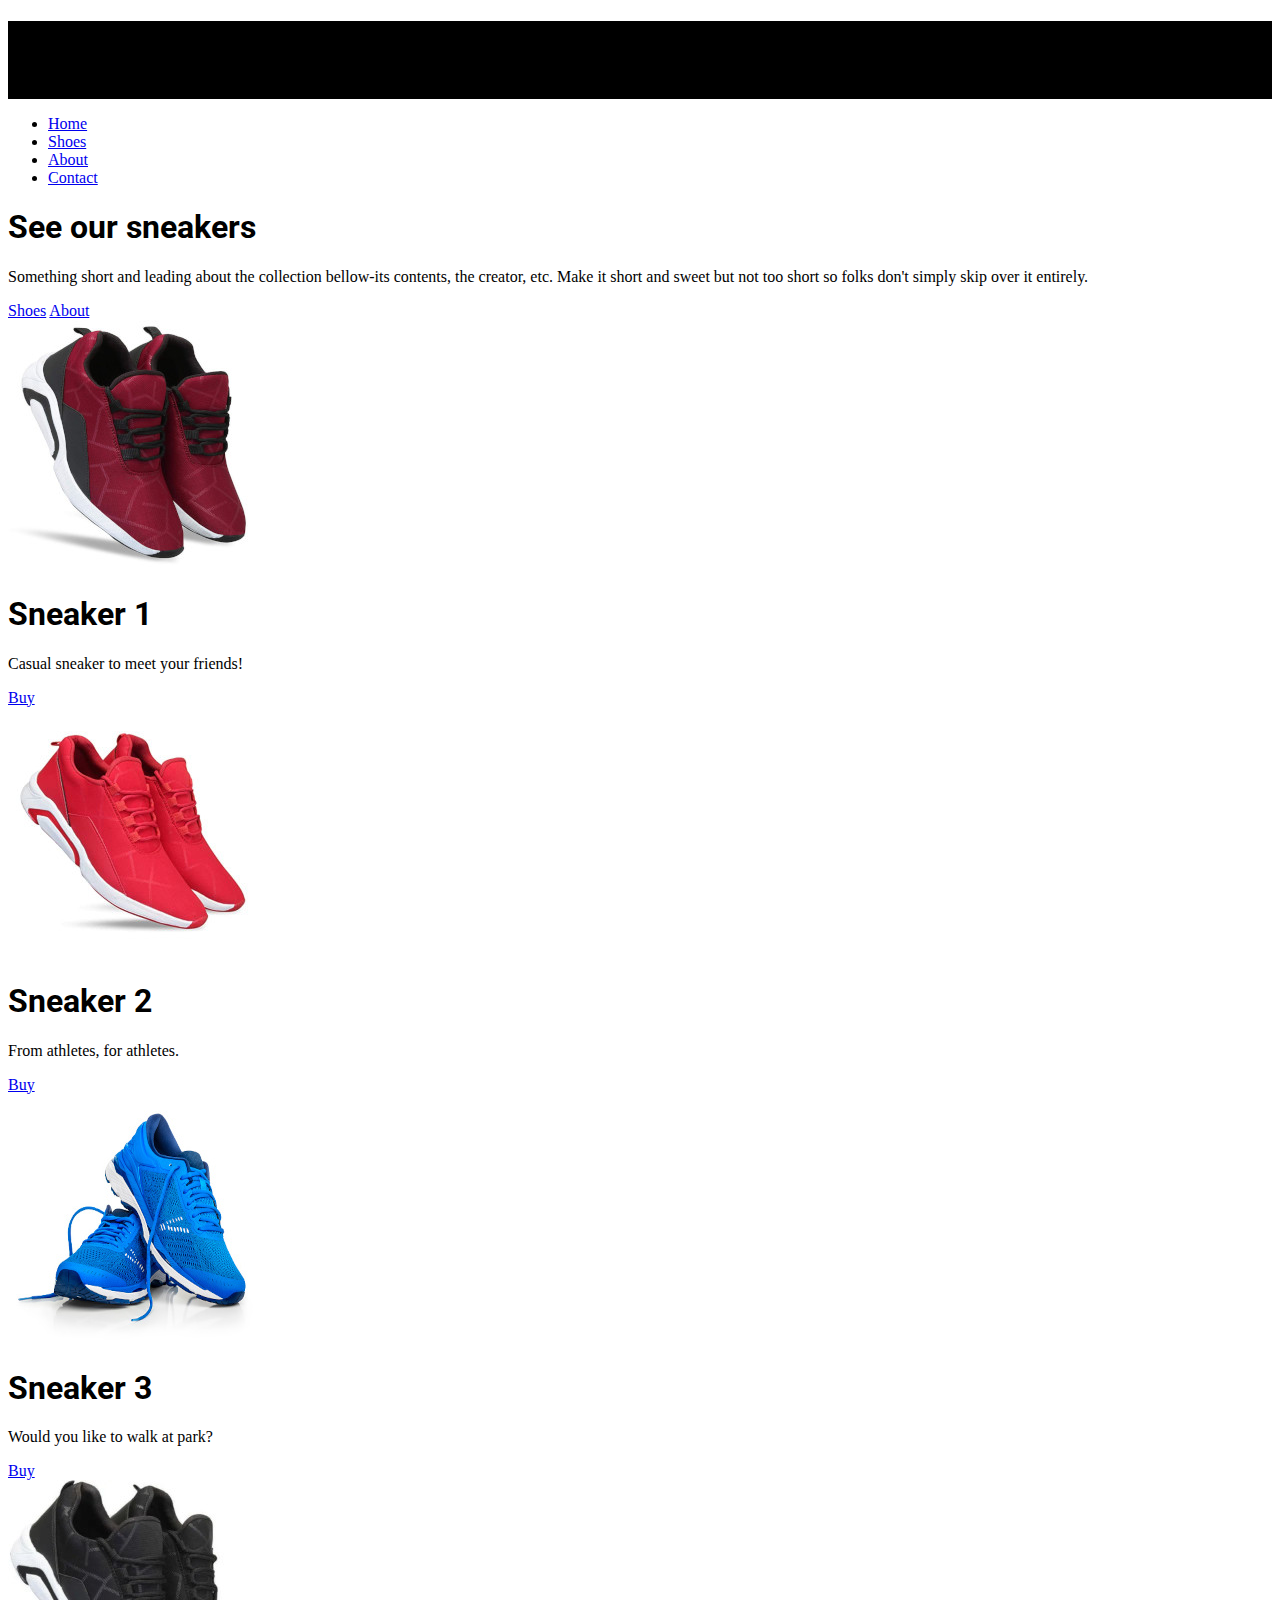
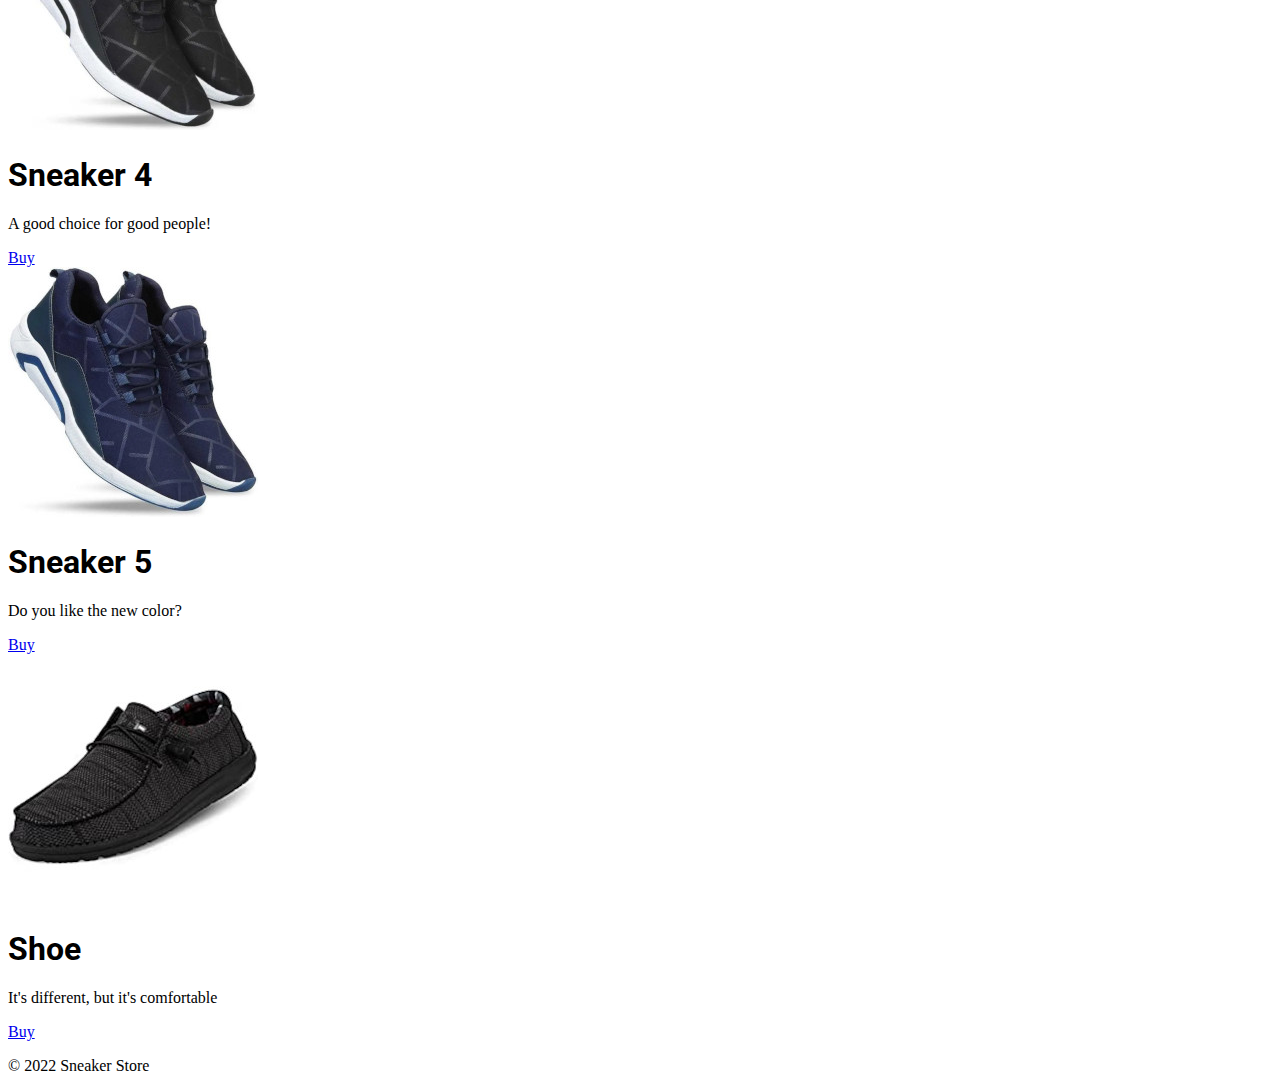
<file: Project 1/index.html>
<!DOCTYPE html>
<html lang="en">
<head>
    <style>
        @import url('https://fonts.googleapis.com/css2?family=Roboto:ital,wght@1,900&display=swap');

        h1{
            font-family: 'Roboto', sans-serif;
        }
        
      </style>
    <meta charset="UTF-8">
    <meta http-equiv="X-UA-Compatible" content="IE=edge">
    <meta name="viewport" content="width=device-width, initial-scale=1.0">
    <title>Shoes Store</title>
    <link href="https://cdn.jsdelivr.net/npm/bootstrap@5.0.2/dist/css/bootstrap.min.css" rel="stylesheet" integrity="sha384-EVSTQN3/azprG1Anm3QDgpJLIm9Nao0Yz1ztcQTwFspd3yD65VohhpuuCOmLASjC" crossorigin="anonymous">
</head>
<body>
    <header class="container text-light text-center p-3" style="background-color: black;">
        <h1>Sneaker Store</h1>
        <p>Not just a shoe, but a jump in your life.</p>
    </header>

    <nav class="nav container bg-dark p-3 justify-content-end">
        <ul class="nav">
            <li class="nav-item">
                <a href="#" class="nav-link text-white">Home</a>
            </li>
            <li>
                <a href="#" class="nav-link text-white">Shoes</a>
            </li>
            <li>
                <a href="#" class="nav-link text-white">About</a>
            </li>
            <li>
                <a href="#" class="nav-link text-white">Contact</a>
            </li>
        </ul>
    </nav>

    <section class="container bg-dark text-white text-center p-5">
        <h1>See our sneakers</h1>
        <p>Something short and leading about the collection bellow-its contents, the creator, etc. Make it short and sweet but not too short so folks don't simply skip over it entirely.</p>
        <div>
            <a href="#" class="btn btn-primary m-1">Shoes</a>
            <a href="#" class="btn btn-secondary m-1">About</a>
        </div>
    </section>

    <section class="container text-center">

        <div class="row row-cols-auto justify-content-center">

            <div class="card p-3 m-2">
                <img src="./assets/1.jpg" alt="sneaker1" class="card-img-top mb-2">
                <h1 class="card-title">Sneaker 1</h1>
                <p class="card-subtitle">Casual sneaker to meet your friends!</p>
                <a href="#" class="btn btn-primary mt-2">Buy</a>
            </div>

            <div class="card p-3 m-2">
                <img src="./assets/2.jpg" alt="sneaker2" class="card-img-top mb-2">
                <h1 class="card-title">Sneaker 2</h1>
                <p class="card-subtitle">From athletes, for athletes.</p>
                <a href="#" class="btn btn-primary mt-2">Buy</a>
            </div>

            <div class="card p-3 m-2">
                <img src="./assets/3.jpg" alt="sneaker3" class="card-img-top mb-2">
                <h1 class="card-title">Sneaker 3</h1>
                <p class="card-subtitle">Would you like to walk at park?</p>
                <a href="#" class="btn btn-primary mt-2">Buy</a>
            </div>

            <div class="card p-3 m-2">
                <img src="./assets/5.jpg" alt="shoe4" class="card-img-top mb-2">
                <h1 class="card-title">Sneaker 4</h1>
                <p class="card-subtitle">A good choice for good people!</p>
                <a href="#" class="btn btn-primary mt-2">Buy</a>
            </div>

            <div class="card p-3 m-2">
                <img src="./assets/6.jpg" alt="shoe4" class="card-img-top mb-2">
                <h1 class="card-title">Sneaker 5</h1>
                <p class="card-subtitle">Do you like the new color?</p>
                <a href="#" class="btn btn-primary mt-2">Buy</a>
            </div>

            <div class="card p-3 m-2">
                <img src="./assets/4.jpg" alt="shoe" class="card-img-top mb-2">
                <h1 class="card-title">Shoe</h1>
                <p class="card-subtitle">It's different, but it's comfortable</p>
                <a href="#" class="btn btn-primary mt-2">Buy</a>
            </div>

        </div>

    </section>

    <footer class="container border-top pt-4 mt-4">
        <p> &copy; 2022 Sneaker Store</p>
    </footer>

</body>
</html>
</file>
